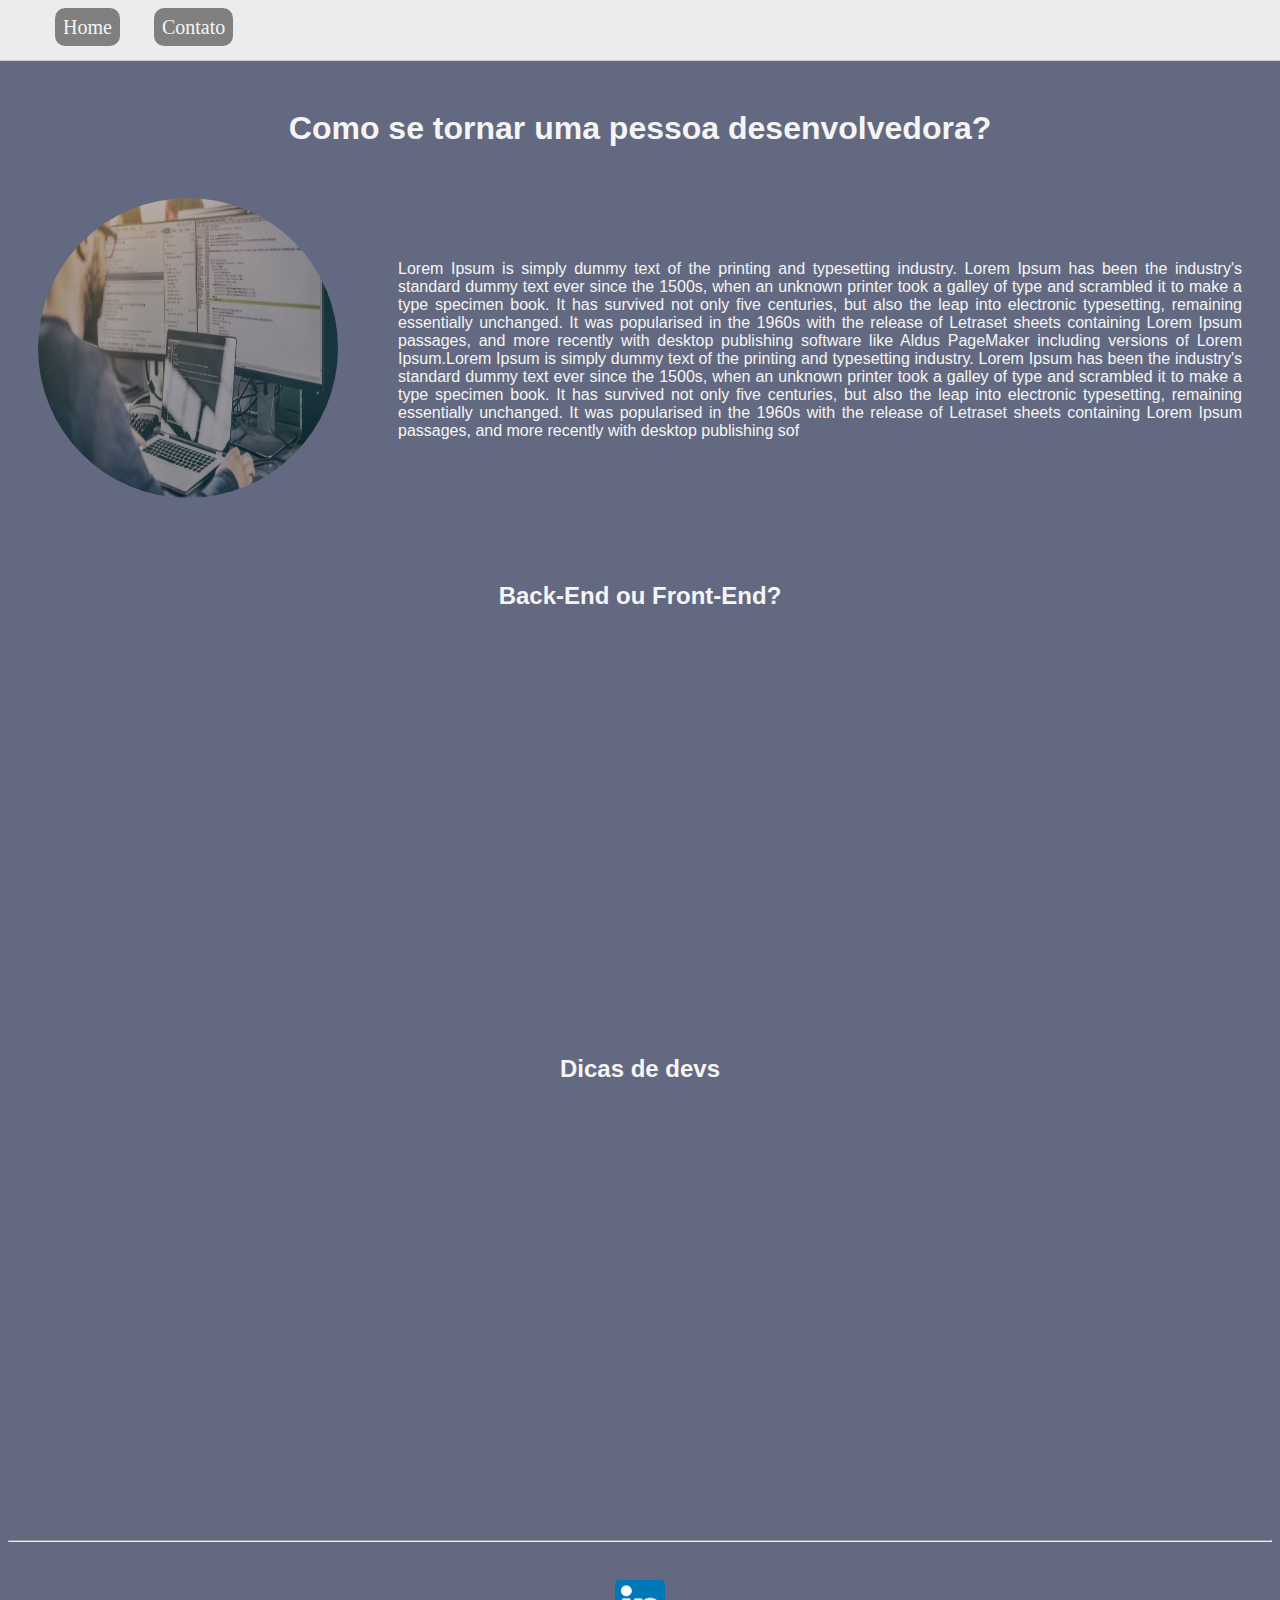
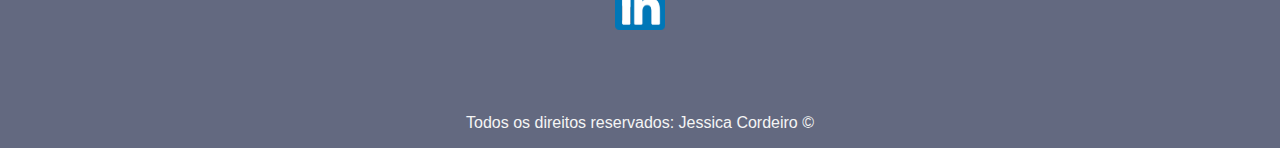
<file: index.html>
<!DOCTYPE html>
<html lang="pt-br">

<head>
    <meta charset="UTF-8">
    <meta name="viewport" content="width=device-width, initial-scale=1.0">
    <title>Meu perfil</title>
    <link rel="stylesheet" href="assets/css/style.css">
</head>

<body>
    <header>
        <ul id="menu">
            <li>
                <a href="index.html">Home</a>
            </li>
            <li>
                <a href="contato.html">Contato</a>
            </li>

        </ul>
    </header>
    <hr>

    <h1>Como se tornar uma pessoa desenvolvedora?</h1>
    <div class="container">

        <div>
            <img class="br-50 wh-300" src="assets/img/dev.jpg" alt="Foto do criador deste conteúdo" width="800" height="400">
        </div>
        <div class="texto">
            <p>Lorem Ipsum is simply dummy text of the printing and typesetting industry. Lorem Ipsum has been the industry's standard dummy text ever since the 1500s, when an unknown printer took a galley of type and scrambled it to make a type specimen
                book. It has survived not only five centuries, but also the leap into electronic typesetting, remaining essentially unchanged. It was popularised in the 1960s with the release of Letraset sheets containing Lorem Ipsum passages, and more
                recently with desktop publishing software like Aldus PageMaker including versions of Lorem Ipsum.Lorem Ipsum is simply dummy text of the printing and typesetting industry. Lorem Ipsum has been the industry's standard dummy text ever since
                the 1500s, when an unknown printer took a galley of type and scrambled it to make a type specimen book. It has survived not only five centuries, but also the leap into electronic typesetting, remaining essentially unchanged. It was popularised
                in the 1960s with the release of Letraset sheets containing Lorem Ipsum passages, and more recently with desktop publishing sof</p>
        </div>
    </div>

    <h2 id="titulo">Back-End ou Front-End?</h2>
    <div id="video3">
        <iframe width="560" height="315" src="https://www.youtube.com/embed/WzZ1CSuFpb0" frameborder="0" allow="accelerometer; autoplay; clipboard-write; encrypted-media; gyroscope; picture-in-picture" allowfullscreen></iframe>
    </div>



    <h2>Dicas de devs</h2>
    <div class="container2">
        <div id=video1>
            <iframe width="560" height="315" src="https://www.youtube.com/embed/VVGOJ7Qu54k" frameborder="0" allow="accelerometer; autoplay; clipboard-write; encrypted-media; gyroscope; picture-in-picture" allowfullscreen></iframe>
        </div>
        <div id=video2>
            <iframe width="560" height="315" src="https://www.youtube.com/embed/byxkMq0w9B4" frameborder="0" allow="accelerometer; autoplay; clipboard-write; encrypted-media; gyroscope; picture-in-picture" allowfullscreen></iframe>
        </div>
    </div>
    <hr>
    <footer>
        <div class="container">
            <a href="https://br.linkedin.com/" target="_blank">
                <img class="tm1" src="assets/img/linkedin.png" alt="logo do Linkedin">
            </a>



        </div>
        <p class="center">
            Todos os direitos reservados: Jessica Cordeiro &copy
        </p>
    </footer>
    <script src="/assets/js/script.js"></script>
</body>

</html>
</file>
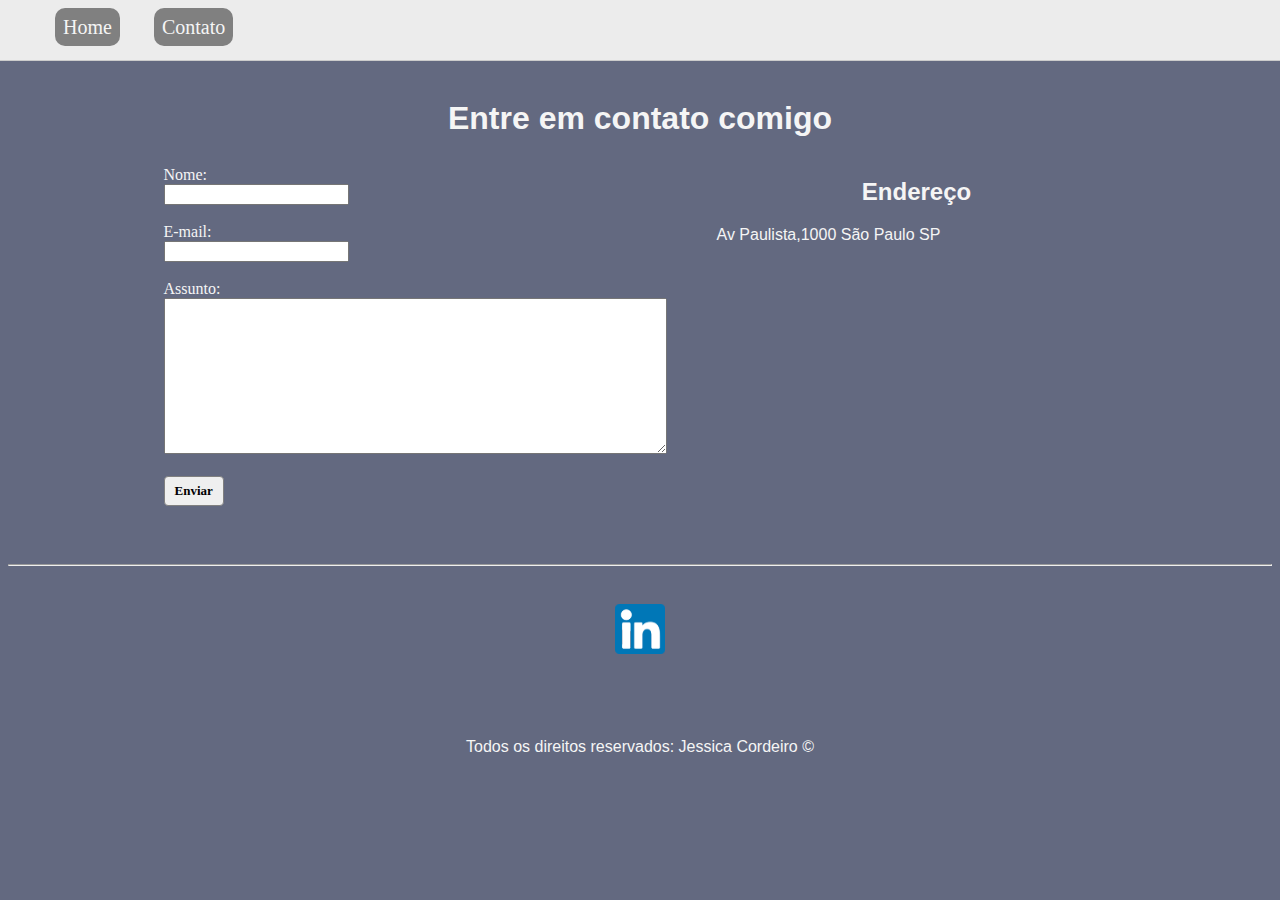
<file: contato.html>
<!DOCTYPE html>
<html lang="pt-br">

<head>
    <meta charset="UTF-8">
    <meta name="viewport" content="width=device-width, initial-scale=1.0">
    <title>Contato</title>
    <link rel="stylesheet" href="assets/css/style.css">
    <script src="/assets/js/script.js"></script>
</head>

<body>
    <header>
        <ul id="menu">
            <li>
                <a href="index.html">Home</a>
            </li>
            <li>
                <a href="contato.html">Contato</a>
            </li>

        </ul>
    </header>

    <h1 class="center">Entre em contato comigo</h1>

    <div class="container">
        <div>
            <form class="nomes">
                <label for="Nome">Nome:</label><br>
                <input type="text" id="nome" onkeyup="validaNome()">
                <div id="txtNome"></div>

                <br>
                <label for="email">E-mail:</label><br>
                <input type="email" id="email" onkeyup="validaEmail()">
                <div id="txtEmail"></div>
                <br>
                <label for="assunto">Assunto:</label><br>
                <textarea name="assunto" id="assunto" cols="60" rows="10" onkeyup="validaAssunto()"></textarea>
                <div id="txtAssuntp"></div>
                <br>
                <button class="botao" onclick="enviar()">Enviar</button>

            </form>
        </div>
        <div class="ml-50">
            <h2>Endereço</h2>
            <p>Av Paulista,1000 São Paulo SP</p>
            <iframe src="https://www.google.com/maps/embed?pb=!1m18!1m12!1m3!1d3657.0980322469036!2d-46.654126285022166!3d-23.56492238468107!2m3!1f0!2f0!3f0!3m2!1i1024!2i768!4f13.1!3m3!1m2!1s0x94ce5994f2e15a7d%3A0xdeb92126793e5e90!2sAv.%20Paulista%2C%201000%20-%20Bela%20Vista%2C%20S%C3%A3o%20Paulo%20-%20SP%2C%2001310-100!5e0!3m2!1spt-BR!2sbr!4v1606154135668!5m2!1spt-BR!2sbr"
                width="400" height="250" frameborder="0" style="border:0;" allowfullscreen="" aria-hidden="false" tabindex="0" onmousemove="mapaZoom()" onmouseout="mapaNormal()" id="mapa"></iframe>
        </div>
    </div>
    <hr>
    <footer>
        <div class="container">
            <a href="https://br.linkedin.com/" target="_blank">
                <img class="tm1" src="assets/img/linkedin.png" alt="logo do Linkedin">
            </a>
        </div>
        <p class="center">
            Todos os direitos reservados: Jessica Cordeiro &copy
        </p>
    </footer>
    <script src="/assets/js/script.js"></script>
</body>

</html>
</file>
<file: assets/css/style.css>
/*Estilo da página index*/
    
    body {
        /*background-color: #8892b3;*/
        /*background-color: #767f9b;*/
        background-color: #636980;
    }
    
    #menu li {
        display: inline;
        padding: 15px;
    }
    
    #menu li a {
        padding: 8px;
        background-color: gray;
        border-radius: 10px;
        text-decoration: none;
        color: whitesmoke;
        font-size: 20px;
    }
    
    #menu li a:hover {
        color: black
    }
    
    .center {
        text-align: center;
    }
    
    .container {
        display: flex;
        flex-flow: row;
        justify-content: center;
        align-items: center;
        margin-bottom: 50px;
    }
    
    .texto {
        padding: 30px;
        text-align: justify;
        color: whitesmoke;
    }
    
    .br-50 {
        border-radius: 50%;
    }
    
    .wh-300 {
        width: 300px;
        height: 300px;
        padding: 30px;
    }
    
    h1 {
        text-align: center;
        font-family: Verdana, Geneva, Tahoma, sans-serif;
        color: whitesmoke;
        margin-top: 100px;
    }
    
    h2 {
        text-align: center;
        font-family: Verdana, Geneva, Tahoma, sans-serif;
        color: whitesmoke;
    }
    
    .container2 {
        display: flex;
        flex-flow: row;
        justify-content: center;
        align-items: center;
    }
    
    .container3 {
        display: flex;
        justify-content: center;
        align-items: center;
    }
    
    #video1 {
        padding: 30px;
        margin-bottom: 50px;
    }
    
    #video2 {
        padding: 30px;
        margin-bottom: 50px;
    }
    
    #video3 {
        display: flex;
        justify-content: center;
        align-items: center;
        padding: 30px;
        margin-bottom: 50px;
    }
    
    .tm1 {
        width: 50px;
        height: 50px;
        padding: 30px;
    }
    
    .tm2 {
        width: 95px;
        height: 55px;
        padding: 30px;
    }
    
    header {
        min-height: 60px;
        position: fixed;
        top: 0;
        right: 0;
        left: 0;
        border-bottom: 1px solid #ccc;
        background: #ECECEC;
        z-index: 2;
    }
    /*Estilo da página contato"*/
    
    .ml-50 {
        margin-left: 50px;
    }
    
    .botao {
        border: 1px solid gray;
        border-radius: 4px;
        display: inline-block;
        cursor: pointer;
        font-family: Verdana;
        font-weight: bold;
        font-size: 13px;
        padding: 6px 10px;
        text-decoration: none;
    }
    
    .nomes {
        font-family: Georgia, 'Times New Roman', Times, serif;
        color: whitesmoke;
    }
    
    p {
        font-family: Verdana, Geneva, Tahoma, sans-serif;
        color: whitesmoke;
    }
</file>
